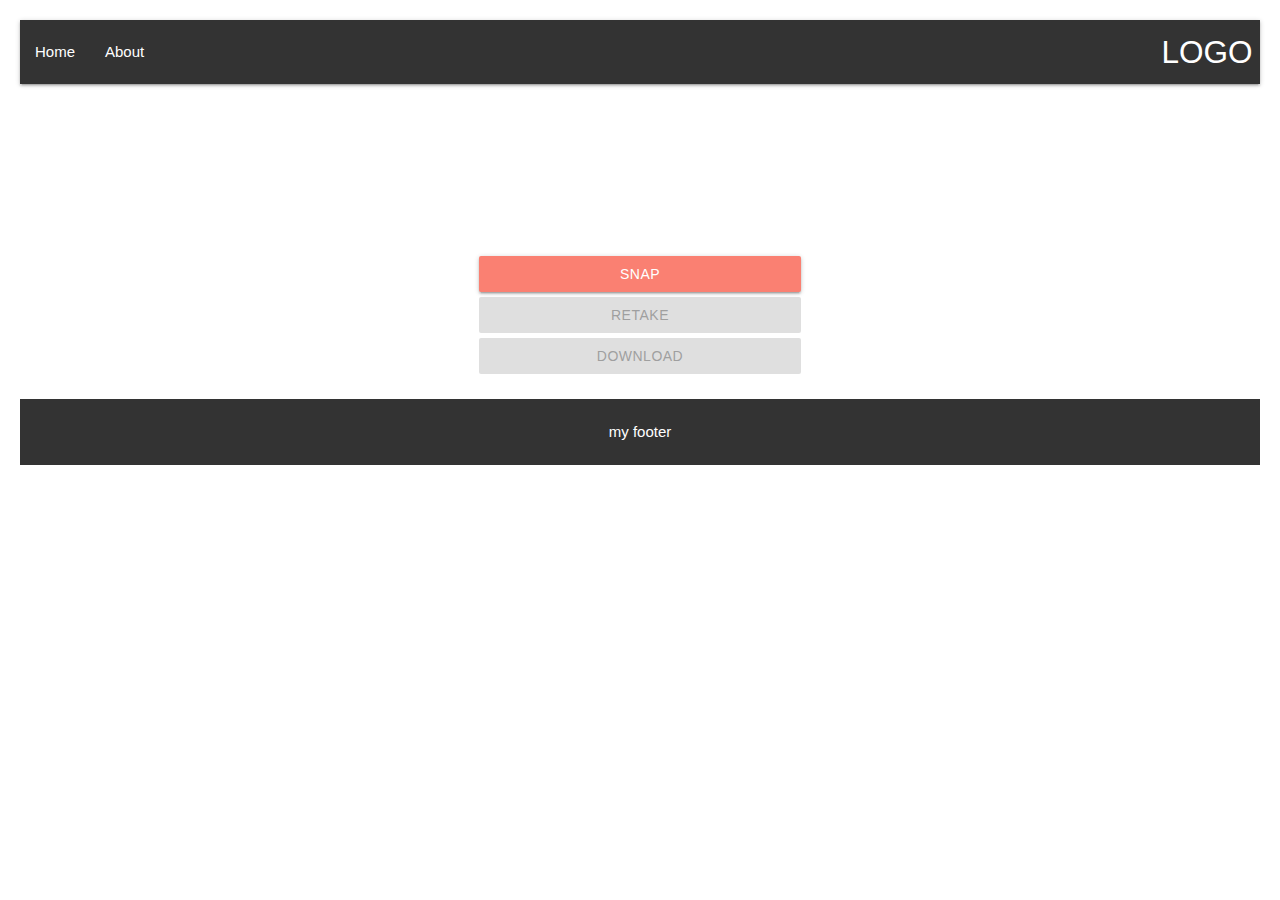
<file: templates/index.html>
<!DOCTYPE html>
<html lang="en">

<head>
  <meta charset="UTF-8" />
  <meta name="viewport" content="width=device-width, initial-scale=1.0" />
  <title>Image Classification with R</title>

  <!--materialize -->
  <link rel="stylesheet" href="https://cdnjs.cloudflare.com/ajax/libs/materialize/1.0.0/css/materialize.min.css" />
  <link href="https://fonts.googleapis.com/icon?family=Material+Icons" rel="stylesheet">
  <script src="https://code.jquery.com/jquery-3.5.1.min.js"></script>
  <script src="https://cdnjs.cloudflare.com/ajax/libs/materialize/1.0.0/js/materialize.min.js"></script>

  <link rel="stylesheet" href="../static/css/style.css" />
</head>

<body>
  <header>
    <nav class="navbar">
      <div class="nav-wrapper">
        <a href="#" class="brand-logo right">LOGO</a>
        <a href="#" data-target="mobile-responsive" class="sidenav-trigger"><i class="material-icons">menu</i></a>
        <ul id="nav-mobile" class="left hide-on-med-and-down">
          <li><a href="index.html">Home</a></li>
          <li><a href="#">About</a></li>
        </ul>
      </div>
    </nav>

    <ul class="sidenav" id="mobile-responsive">
      <li><a href="index.html">Home</a></li>
      <li><a href="#">About</a></li>

    </ul>
  </header>

  <!-- video, canvas and img -->

  <section class="media-container center-align">
    <div class="video">
      <video class="responsive-video"></video>
    </div>

    <div>
      <canvas class="canvas"></canvas>
    </div>

    <div class="snap"></div>

    <div class="result"></div>
  </section>

  <!-- buttons section -->

  <section class="buttons-container">
    <div class="row s12 buttons center-align">
      <a class="row s4 btn waves-effect waves-light center snap">Snap</a>
      <a class="row s4 btn waves-effect waves-light center retake">Retake</a>
      <a class="row s4 btn waves-effect waves-light center download">Download</a>
    </div>
  </section>

  <footer class="page-footer center align">
    my footer
  </footer>

  <script src="../static/js/main.js"></script>
</body>

</html>
</file>
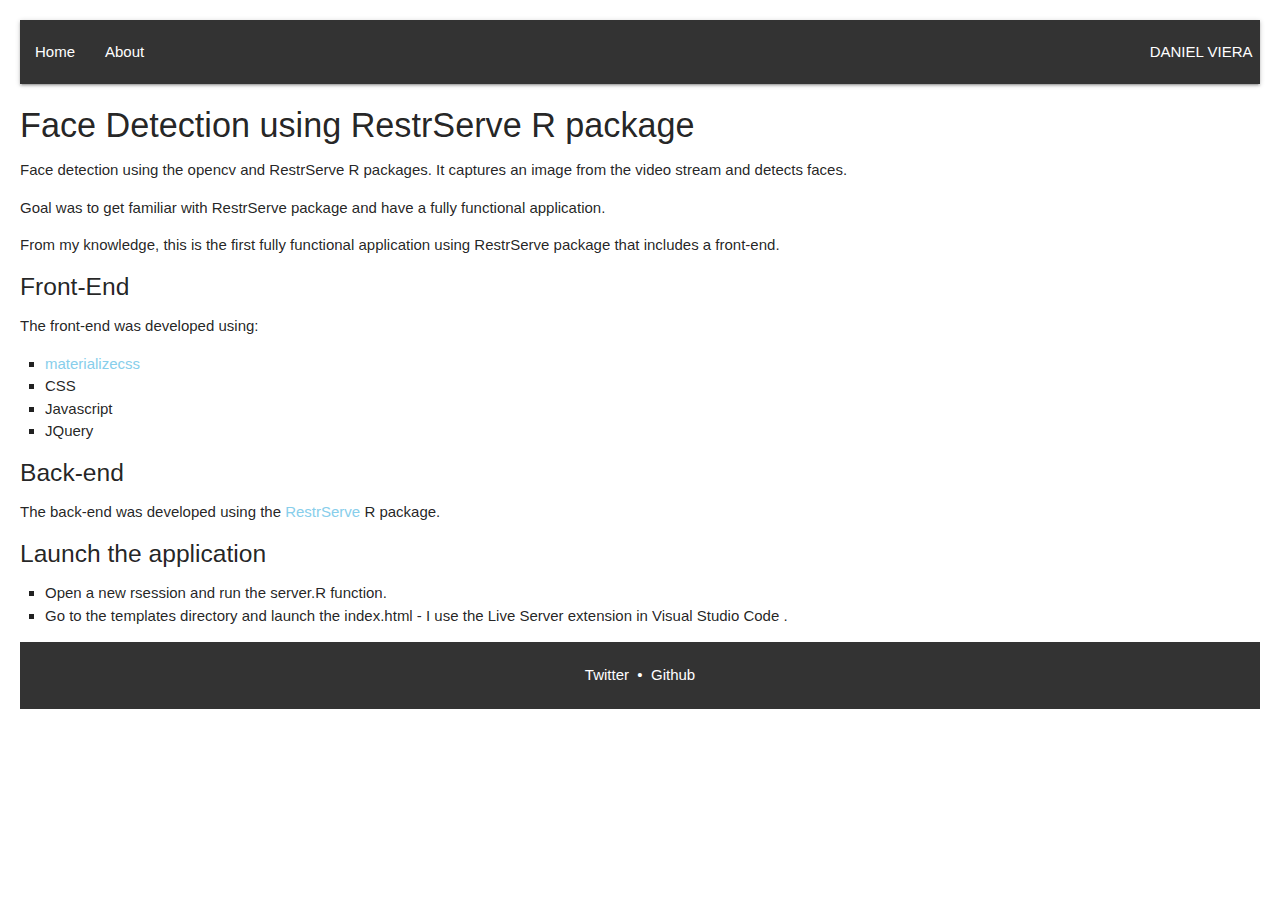
<file: templates/about.html>
<!DOCTYPE html>
<html lang="en">

<head>
  <meta charset="UTF-8" />
  <meta name="viewport" content="width=device-width, initial-scale=1.0" />
  <title>Face Detection in R</title>

  <!--materialize -->
  <link rel="stylesheet" href="https://cdnjs.cloudflare.com/ajax/libs/materialize/1.0.0/css/materialize.min.css" />
  <link href="https://fonts.googleapis.com/icon?family=Material+Icons" rel="stylesheet">
  <script src="https://code.jquery.com/jquery-3.5.1.min.js"></script>
  <script src="https://cdnjs.cloudflare.com/ajax/libs/materialize/1.0.0/js/materialize.min.js"></script>

  <link rel="stylesheet" href="../static/css/style.css" />
</head>

<body>
  <header>
    <nav class="navbar">
      <div class="nav-wrapper">
        <a href="https://github.com/dviera/" class="brand-logo right" style="font-size: 1Rem;">DANIEL VIERA</a>
        <a href="#" data-target="mobile-responsive" class="sidenav-trigger"><i class="material-icons">menu</i></a>
        <ul id="nav-mobile" class="left hide-on-med-and-down">
          <li><a href="index.html">Home</a></li>
          <li><a href="about.html">About</a></li>
        </ul>
      </div>
    </nav>

    <ul class="sidenav" id="mobile-responsive">
      <li><a href="index.html">Home</a></li>
      <li><a href="about.html">About</a></li>

    </ul>
  </header>

  <h4 class="light">Face Detection using RestrServe R package</h4>

  <p class="caption">Face detection using the opencv and RestrServe R packages. It captures an image from the video
    stream and detects faces.</p>
  <p>Goal was to get familiar with RestrServe package and have a fully functional application.</p>
  <p>From my knowledge, this is the first fully functional application using RestrServe package that includes a
    front-end.
  </p>

  <h5>Front-End</h5>
  <p class="caption">The front-end was developed using:</p>
  <ul class="bullet">
    <li><a href="https://materializecss.com/" style="outline: none; color:skyblue;">materializecss</a></li>
    <li>CSS</li>
    <li>Javascript</li>
    <li>JQuery</li>
  </ul>

  <h5> Back-end </h5>
  <p class="caption">The back-end was developed using the <a href="https://restrserve.org/"
      style="outline: none; color:skyblue;">RestrServe
    </a> R package.</p>

  <h5>Launch the application</h5>
  <ul class="bullet">
    <li>Open a new rsession and run the server.R function.</li>
    <li>Go to the templates directory and launch the index.html - I use the Live Server extension in Visual Studio Code
      .</li>

  </ul>


  <footer class="page-footer center align">
    <a href="https://twitter.com/lluta" style="color:#fff; outline: none;">Twitter &nbsp</a>&#8226<a
      href="https://github.com/dviera/RestrServe-App-R" style="color:#fff; outline: none;">&nbsp Github</a>
  </footer>


  <script src="../static/js/main.js"></script>
</body>

</html>
</file>
<file: static/css/style.css>
body {
  margin: 0px;
  padding: 20px;
}

.brand-logo {
  color: #fff;
}

.navbar {
  background-color: #333;
}


.buttons a {
  margin: 5px auto;
  background-color: salmon;
}

.buttons a:hover {
  background-color: rgb(250, 186, 178);
}

.btn {
  /* width: 10rem; */
  width: 23em;
  max-width: 100%;
  display: block;

}

.page-footer {
  background-color: #333;
  padding: 22px 0;
  color: #fff;
}

.canvas {
  display: none;
}

.media-container {
  margin-top: 10px;
}


.bullet li {
  list-style-type: square !important;
  list-style-position: initial !important;
  margin-left: 25px;

}
</file>
